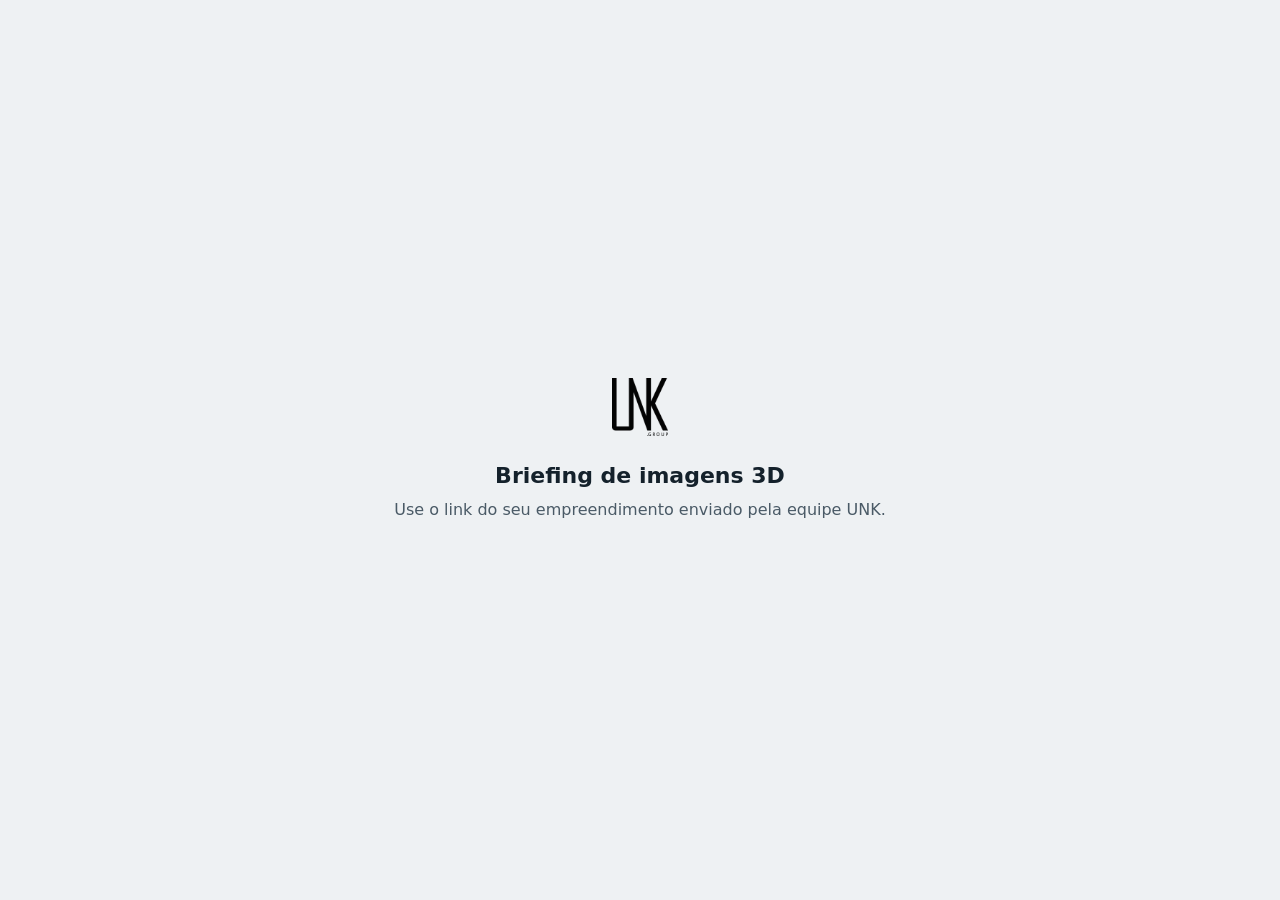
<file: index.html>
<!doctype html>
<html lang="pt-BR"><head><meta charset="utf-8"><meta name="viewport" content="width=device-width,initial-scale=1"><meta name="robots" content="noindex,nofollow"><title>Briefing de imagens 3D · UNK Group</title><link rel="icon" href="assets/logo.png">
<style>body{margin:0;min-height:100vh;display:grid;place-items:center;font:16px/1.5 "Segoe UI",system-ui,sans-serif;background:#eef1f3;color:#14212b}main{text-align:center;padding:24px}img{width:56px}h1{font-size:22px;margin:16px 0 6px}p{color:#4a5a66;margin:0}</style></head>
<body><main><img src="assets/logo.png" alt="UNK Group"><h1>Briefing de imagens 3D</h1><p>Use o link do seu empreendimento enviado pela equipe UNK.</p></main></body></html>
</file>
